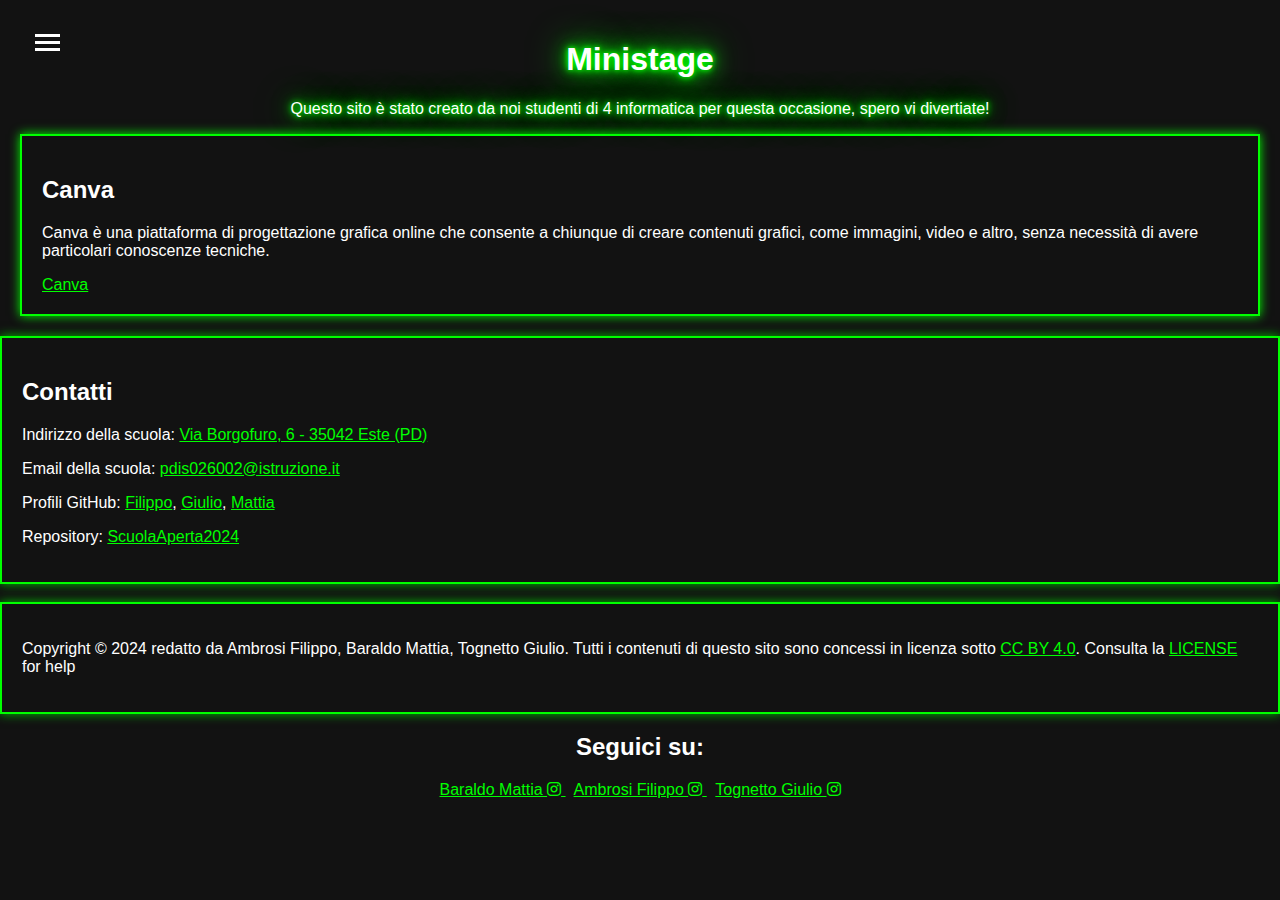
<file: index.html>
<!DOCTYPE html>
<html lang="it">
<head>
    <meta charset="UTF-8">
    <meta name="viewport" content="width=device-width, initial-scale=1.0">
    <link rel="icon" type="image/x-icon" href="https://euganeo.edu.it/wp-content/uploads/2024/09/logo_iiseuganeo_100.png">
    <link rel="stylesheet" href="https://cdnjs.cloudflare.com/ajax/libs/font-awesome/6.0.0-beta3/css/all.min.css" />
    <title>MiniStage Euganeo</title>
    <style>
        body {
            font-family: Arial, sans-serif;
            margin: 0;
            padding: 0;
            background-color: #121212;
            color: white;
        }
        .navbar {
            width: 0;
            height: 100vh;
            background-color: #333;
            overflow-x: hidden;
            transition: 0.5s;
            position: fixed;
            z-index: 1;
            padding-top: 60px;
        }
        .navbar a {
            padding: 10px 20px;
            text-decoration: none;
            font-size: 20px;
            color: white;
            display: block;
            transition: 0.3s;
        }
        .navbar a:hover {
            background-color: #575757;
        }
        .openbtn {
            font-size: 30px;
            cursor: pointer;
            background-color: #121212;
            color: white;
            border: none;
            padding: 10px 15px;
            position: fixed;
            z-index: 1;
            top: 20px;
            left: 20px;
        }
        .openbtn .bar {
            display: block;
            width: 25px;
            height: 3px;
            margin: 4px auto;
            background-color: white;
            transition: 0.4s;
        }
        .main {
            margin-left: 0;
            padding: 20px;
            transition: margin-left 0.5s;
        }
        .shifted {
            margin-left: 200px;
        }
        .section {
            display: none;
            padding: 20px;
            border: 2px solid #00ff00;
            box-shadow: 0 0 10px #00ff00;
        }
        .section.active {
            display: block;
        }
        .glow {
            text-shadow: 0 0 5px #00ff00, 0 0 10px #00ff00, 0 0 20px #00ff00, 0 0 40px #00ff00;
        }
        #contact, footer {
            padding: 20px;
            border: 2px solid #00ff00;
            box-shadow: 0 0 10px #00bb00;
            transition: margin-left 0.5s;
            margin-top: auto;
        }
        a { color: #00ff00; /* Colore per i link normali */ } 
        a:visited { color: #00ff00; /* Colore per i link visitati */ } 
        a:hover { color: #03914a; /* Colore per i link al passaggio del mouse */ } 
        a:active { color: #01250f; /* Colore per i link attivi */ }
    </style>
    <script>
        function toggleNav() {
            const navbar = document.getElementById("myNavbar");
            const mainContent = document.querySelector(".main");
            const contactSection = document.getElementById("contact"); 
            const footer = document.querySelector("footer");
            if (navbar.style.width === "200px") {
                navbar.style.width = "0";
                mainContent.classList.remove("shifted");
                contactSection.classList.remove("shifted"); 
                footer.classList.remove("shifted");
            } else {
                navbar.style.width = "200px";
                mainContent.classList.add("shifted");
                contactSection.classList.add("shifted"); 
                footer.classList.add("shifted");
            }
        }
        function showSection(id) {
            document.querySelectorAll('.section').forEach(section => {
                section.classList.remove('active');
            });
            document.getElementById(id).classList.add('active');
        }
    </script>
</head>
<body>

    <div class="navbar" id="myNavbar">
        &nbsp;
        <a href="#sezione1" onclick="showSection('sezione1')">Canva</a>
        &nbsp;
        <a href="#sezione2" onclick="showSection('sezione2')">Images with AI</a>
        &nbsp;
        <a href="#sezione3" onclick="showSection('sezione3')">Microbit</a>
        &nbsp;
        <a href="#sezione4" onclick="showSection('sezione4')">Programmazione</a>
    </div>

    <button class="openbtn" onclick="toggleNav()">
        <div class="bar"></div>
        <div class="bar"></div>
        <div class="bar"></div>
    </button>

    <div class="main">
        <center>
        <h1 class="glow">Ministage</h1>
        <p class="glow">Questo sito è stato creato da noi studenti di 4 informatica per questa occasione, spero vi divertiate!</p>
        </center>

        <div id="sezione1" class="section active">
            <h2>Canva</h2>
            <p>Canva è una piattaforma di progettazione grafica online che consente a chiunque di creare contenuti grafici, come immagini, video e altro, senza necessità di avere particolari conoscenze tecniche.</p>
            <a href="https://www.canva.com/it_it/" target="_blank">Canva</a>
        </div>

        <div id="sezione2" class="section">
            <h2>Images with AI</h2>
            <p>Le immagini generate con l'intelligenza artificiale (IA) sfruttano algoritmi avanzati per creare opere visive a partire da descrizioni testuali o immagini esistenti.
                Creative Commons (CC) è un insieme di licenze che permettono ai creatori di condividere liberamente il loro lavoro con il pubblico, mantenendo comunque alcuni diritti. 
                Le licenze CC sono progettate per facilitare la condivisione e l'uso legale di contenuti creativi, offrendo diverse opzioni ai creatori su come vogliono che il loro lavoro venga utilizzato.</p>
            <a href="https://deepai.org/machine-learning-model/text2img" target="_blank">Sito AI per creare immagini</a>
        </div>

        <div id="sezione3" class="section">
            <h2>Microbit</h2>
            <p>La Micro:bit è una piccola scheda elettronica progettata dalla BBC per l'insegnamento dell'informatica e della programmazione ai giovani.
            La Micro:bit può essere utilizzata per creare una vasta gamma di progetti, come giochi, robot, strumenti musicali e oggetti indossabili.</p>
            <a href="https://makecode.microbit.org/" target="_blank">Sito per la Microbit</a>
        </div>

        <div id="sezione4" class="section">
            <h2>Programmazione</h2>
            <p>Programmare significa creare dei software applicativi che possono migliorare le azioni di tutti i giorni. Basta pensare ad applicazioni come Excel o Word che usiamo quotidianamente.
            In sintesi, la programmazione è una disciplina che permette di creare applicazioni, software e programmi per computer, smartphone e altri dispositivi.</p>
            <a href="link.html">Esempi di programmazione</a>
        </div>
        
    </div>

    <section id="contact">
        <h2>Contatti</h2>
        <p>Indirizzo della scuola: <a class="special-link" href="https://www.google.com/maps/search/Via Borgofuro, 6 - 35042 Este (PD)" >Via Borgofuro, 6 - 35042 Este (PD)</a></p>
        <p>Email della scuola: <a class="special-link" href="mailto:pdis026002@istruzione.it" >pdis026002@istruzione.it</a></p>

        <p>Profili GitHub:
            <a class="special-link" href="https://github.com/Fosba" target="_blank">Filippo</a>,
            <a class="special-link" href="https://github.com/GitGinocchio" target="_blank">Giulio</a>,
            <a class="special-link" href="https://github.com/mAtTBaraldo" target="_blank">Mattia</a>
        </p>
        <p>Repository: <a class="special-link" href="https://github.com/GitGinocchio/ScuolaAperta2024" target="_blank">ScuolaAperta2024</a></p>
    </section>
    &nbsp; &nbsp; &nbsp; &nbsp; &nbsp; &nbsp; &nbsp;
    <footer>
        <p>Copyright © 2024 redatto da Ambrosi Filippo, Baraldo Mattia, Tognetto Giulio. Tutti i contenuti di questo sito sono concessi in licenza sotto <a href="https://creativecommons.org/licenses/by/4.0/" target="_blank">CC BY 4.0</a>. Consulta la <a href="https://github.com/GitGinocchio/ScuolaAperta2024?tab=CC-BY-4.0-1-ov-file" target="_blank">LICENSE</a> for help</p>
    </footer>
    <div class="social-media">
        <center>
    <h2>Seguici su:</h2>
    <a href="https://www.instagram.com/mattia.baraldo" target="_blank" aria-label="Instagram">Baraldo Mattia
    <i class="fab fa-instagram"></i>
    </a> &nbsp;
    <a href="https://www.instagram.com/fvckfil" target="_blank" aria-label="Instagram">Ambrosi Filippo
    <i class="fab fa-instagram"></i>
    </a> &nbsp;
    <a href="https://www.instagram.com/giulio.tognetto" target="_blank" aria-label="Instagram">Tognetto Giulio
    <i class="fab fa-instagram"></i>
    </a>
    </center>
    </div>
</body>
</html>
</file>
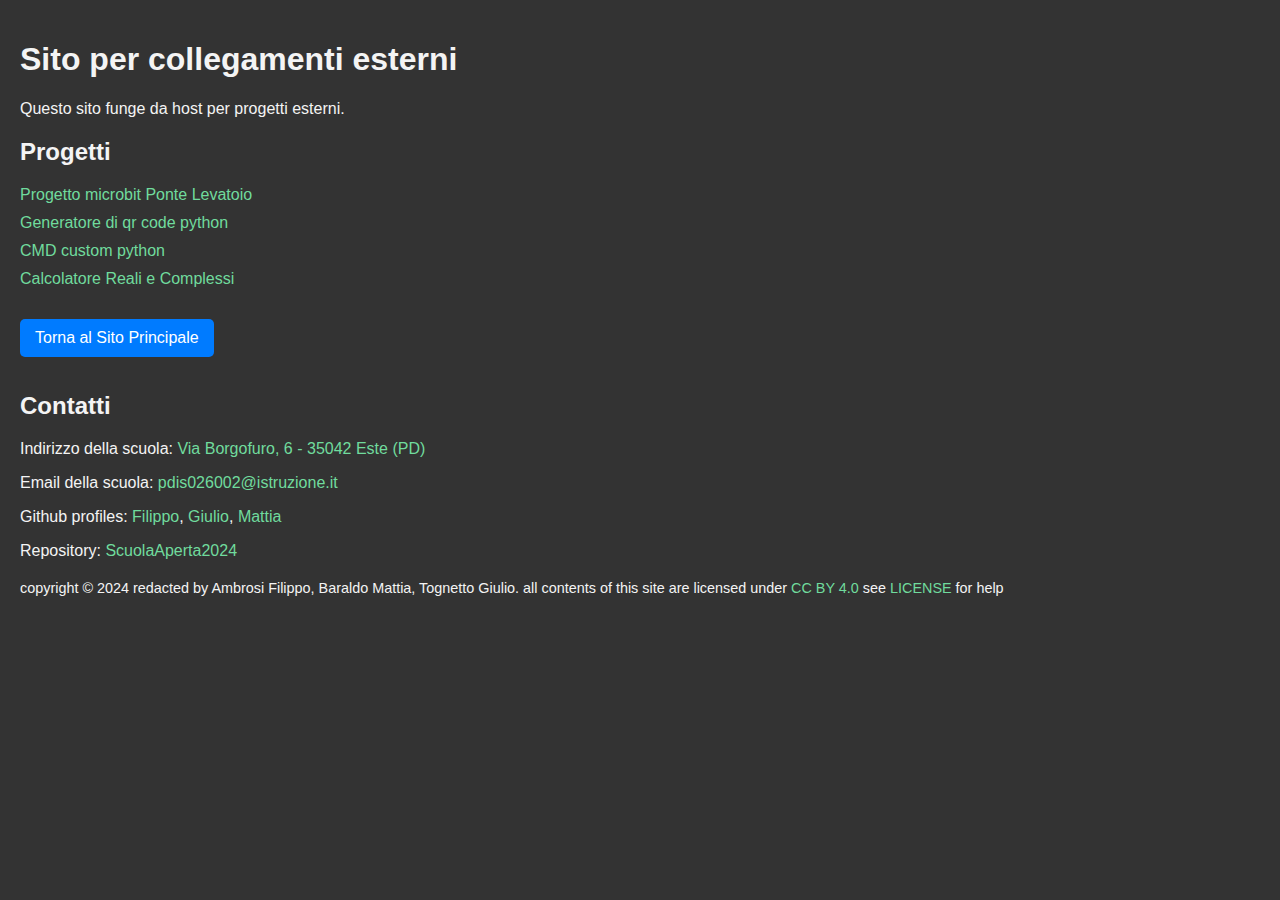
<file: link.html>
<!DOCTYPE html>
<html lang="it">
<head>
    <meta charset="UTF-8">
    <meta name="viewport" content="width=device-width, initial-scale=1.0">
     <link rel="icon" type="image/x-icon" href="https://euganeo.edu.it/wp-content/uploads/2024/09/logo_iiseuganeo_100.png">
    <title>progetti programmazione</title>
    <link rel="stylesheet" href="style2.css">
    <script src="back_to_site.js"></script>
</head>
<body>
    <h1>Sito per collegamenti esterni</h1>
    <p>Questo sito funge da host per progetti esterni.</p>

    <h2>Progetti</h2>
    <ul id="link-list">
        <li><a href="resources/ponte_levatoio.hex" target="_blank">Progetto microbit Ponte Levatoio</a></li>
        <li><a href="resources/app_comune.exe" target="_blank">Generatore di qr code python</a></li>
        <li><a href="resources/custom_cmd.exe" target="_blank">CMD custom python</a></li>
        <li><a href="resources/calcolatore.exe" target="_blank">Calcolatore Reali e Complessi</a></li>
        <!-- Aggiungi qui altri link -->
    </ul>


    <!-- Pulsante per tornare al sito principale -->
    <button id="backToMain" class="main-button">Torna al Sito Principale</button>
    
    <section id="contact">
        <h2>Contatti</h2>
        <p>Indirizzo della scuola: <a class="special-link" href="https://www.google.com/maps/search/Via Borgofuro, 6 - 35042 Este (PD)" >Via Borgofuro, 6 - 35042 Este (PD)</a></p>
        <p>Email della scuola: <a class="special-link" href="mailto:pdis026002@istruzione.it" >pdis026002@istruzione.it</a></p>

        <p>Github profiles:  
            <a class="special-link" href="https://github.com/Fosba" target="_blank">Filippo</a>,
            <a class="special-link" href="https://github.com/GitGinocchio" target="_blank">Giulio</a>,
            <a class="special-link" href="https://github.com/mAtTBaraldo" target="_blank">Mattia</a>
        </p>
        <p>Repository: <a class="special-link" href="https://github.com/GitGinocchio/ScuolaAperta2024" target="_blank">ScuolaAperta2024</a></p>

    </section>
    <footer>
        <p>copyright © 2024 redacted by Ambrosi Filippo, Baraldo Mattia, Tognetto Giulio. all contents of this site are licensed under <a href="https://creativecommons.org/licenses/by/4.0/" target="_blank">CC BY 4.0</a> see <a href="https://github.com/GitGinocchio/ScuolaAperta2024?tab=CC-BY-4.0-1-ov-file" target="_blank">LICENSE</a> for help</p>
    </footer>
</body>
</html>
</file>
<file: style2.css>
body {
    font-family: Arial, sans-serif;
    margin: 0;
    padding: 20px;
    background-color: #333;
}

h1 {
    color: #f4f4f4;
}
h2 { 
    color : #f4f4f4;
}

p {
    color: #f4f4f4;
}
ul {
    list-style-type: none;
    padding: 0;
}

li {
    margin: 10px 0;
}

a {
    color: #70db9d; /* Colore viola chiaro per i link */
    text-decoration: none; /* Rimuove la sottolineatura */
}

a:visited {
    color: #70db9d; /* Colore link visitati (inherit farà sì che prenda il colore del testo) */
}

a:hover {
    color: #fff; /* Colore link hover (sfondo blu) */
}

.main-button {
    background-color: #007BFF; /* Colore di sfondo */
    color: white; /* Colore del testo */
    border: none; /* Nessun bordo */
    padding: 10px 15px; /* Padding interno */
    text-align: center; /* Testo centrato */
    text-decoration: none; /* Nessuna decorazione del testo */
    display: inline-block; /* Inline block per il layout */
    font-size: 16px; /* Dimensione del testo */
    margin: 15px 0; /* Margine sopra e sotto */
    cursor: pointer; /* Cursore a mano */
    border-radius: 5px; /* Angoli arrotondati */
}

.main-button:hover {
    background-color: #0056b3; /* Colore di sfondo al passaggio del mouse */
    transition: 0.7s;
}

footer {
    margin-top: 20px;
    font-size: 0.9em;
    color: #f4f4f4;
}
</file>
